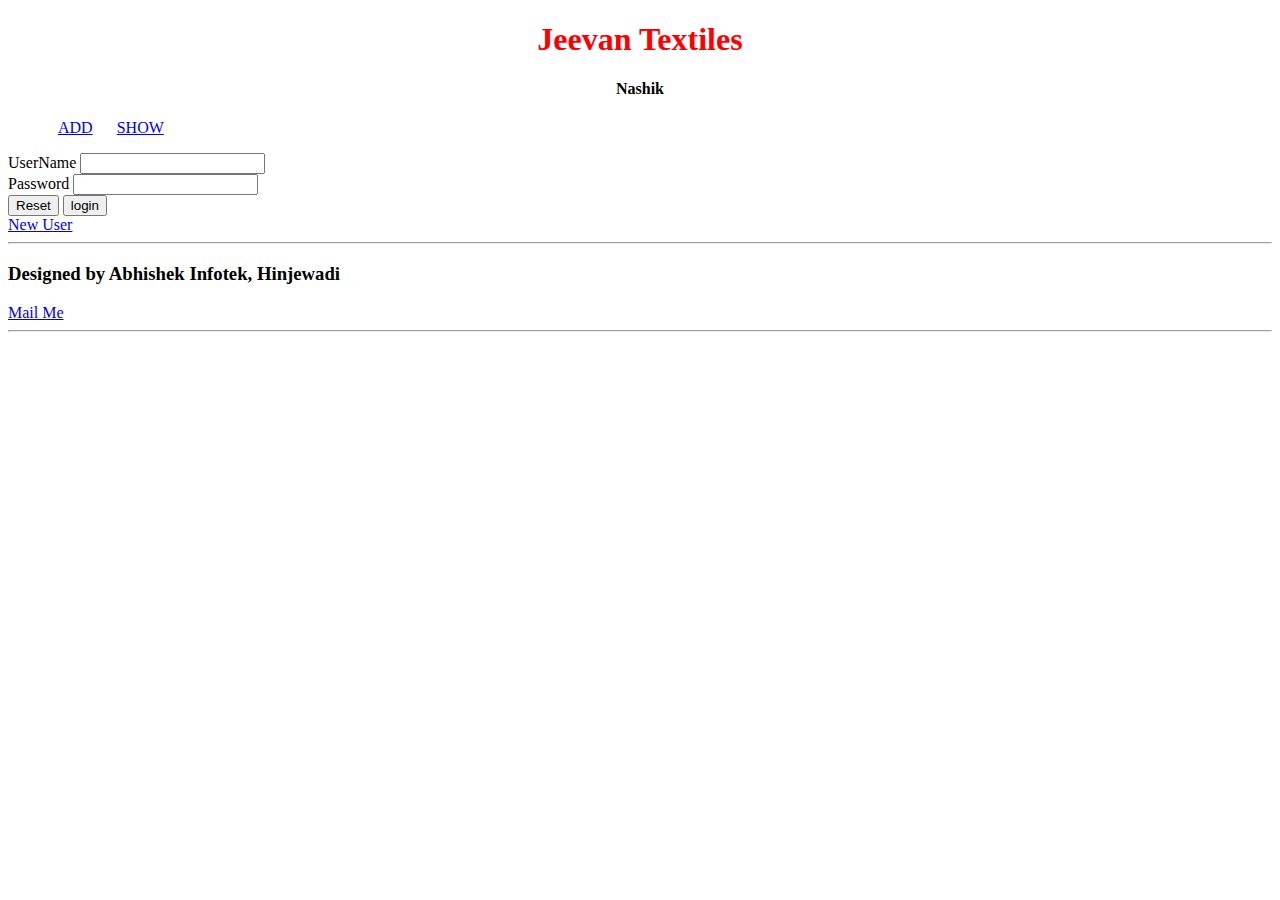
<file: HTML_Examples/WebContent/index.html>
<!DOCTYPE html>
<html>
<head>
<meta charset="UTF-8">
<title>Jeevan Textiles</title>
<link rel="stylesheet" href="styles/style.css">
</head>
<body>
<header>
	<h1>Jeevan Textiles</h1>
	<h4 class="center">Nashik</h4>

	<nav>
		<ul>
			<li><a href="AddInvoice.html">ADD</a></li>
			<li><a href="ShowInvoice.html">SHOW</a></li>
		</ul>
	</nav>

</header>

<section>

<form action="ShowInvoice.html" method="get">

	<div>
		<label>UserName</label>
		<input type="text" name="userName" required="required">
	</div>
	
	<div>
		<label>Password</label>
		<input type="password" name="password" required="required">
	</div>
	
	<div>
		<input type="reset">
		<input type="submit" value="login">
	</div>

</form>



<div>
<a href="RegisterUser.html">New User</a>
</div>


</section>

<footer>
<hr>
<p><h3>Designed by Abhishek Infotek, Hinjewadi</h3></p>
<a href="mailTo:admin@abc.com">Mail Me</a>
<hr>
</footer>

</body>
</html>
</file>
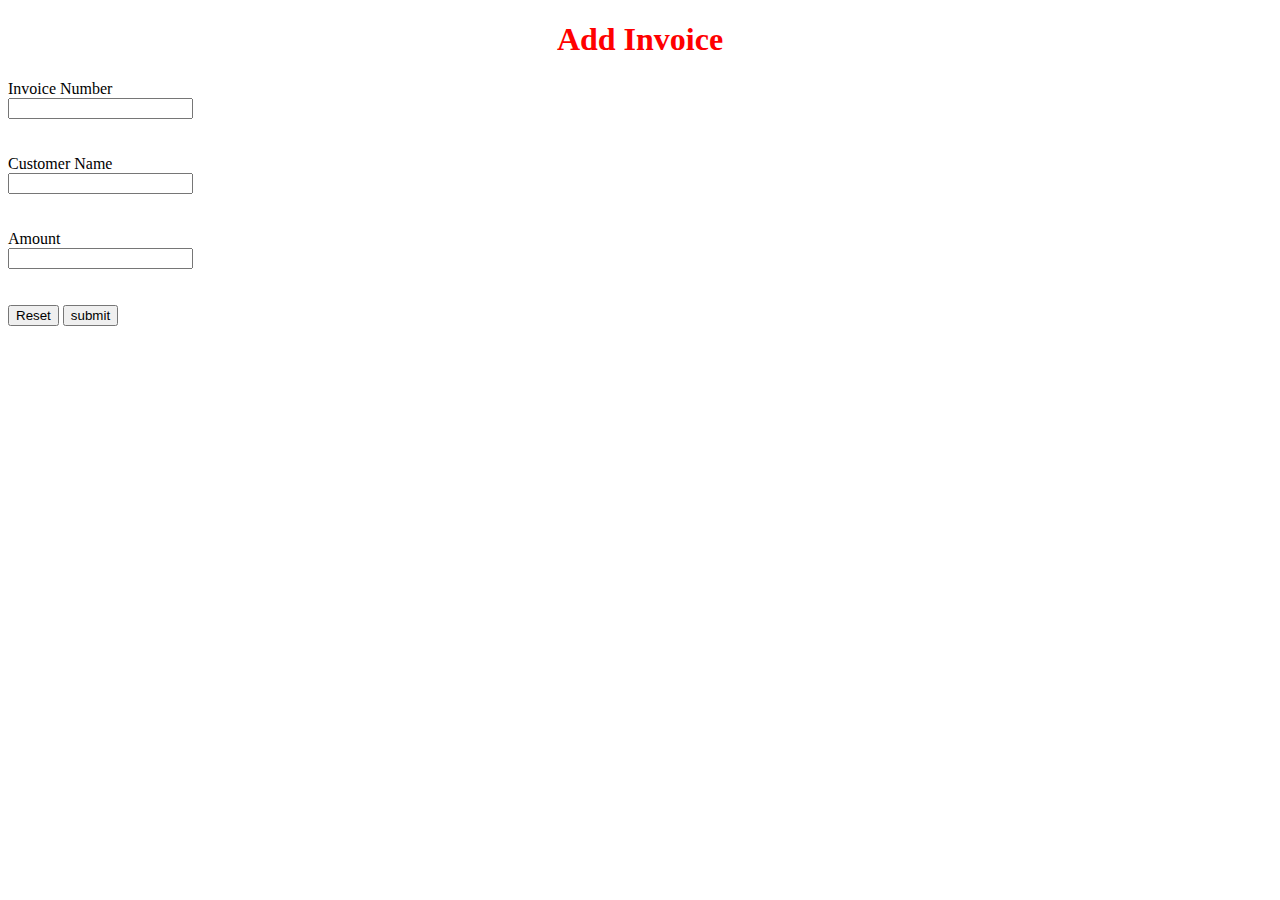
<file: HTML_Examples/WebContent/AddInvoice.html>
<!DOCTYPE html>
<html>
<head>
<meta charset="UTF-8">
<title>Add Invoice</title>
<link rel="stylesheet" href="styles/style.css">

</head>
<body>

<header>
<h1>Add Invoice</h1>
</header>

<section>
	<form action="ShowInvoice.html" method="get">

	<div>
		<label>Invoice Number</label>
		<br>
		<input type="number" name="invoiceNumber" required="required">
	</div>
	<br><br>
	<div>
		<label>Customer Name</label>
		<br>
		<input type="text" name="customerName" required="required">
	</div>
	<br><br>
	<div>
		<label>Amount</label>
		<br>
		<input type="number" name="amount" required="required">
	</div>
	<br><br>
	<div>
		<input type="reset">
		<input type="submit" value="submit">
	</div>

	</form>
</section>

</body>
</html>
</file>
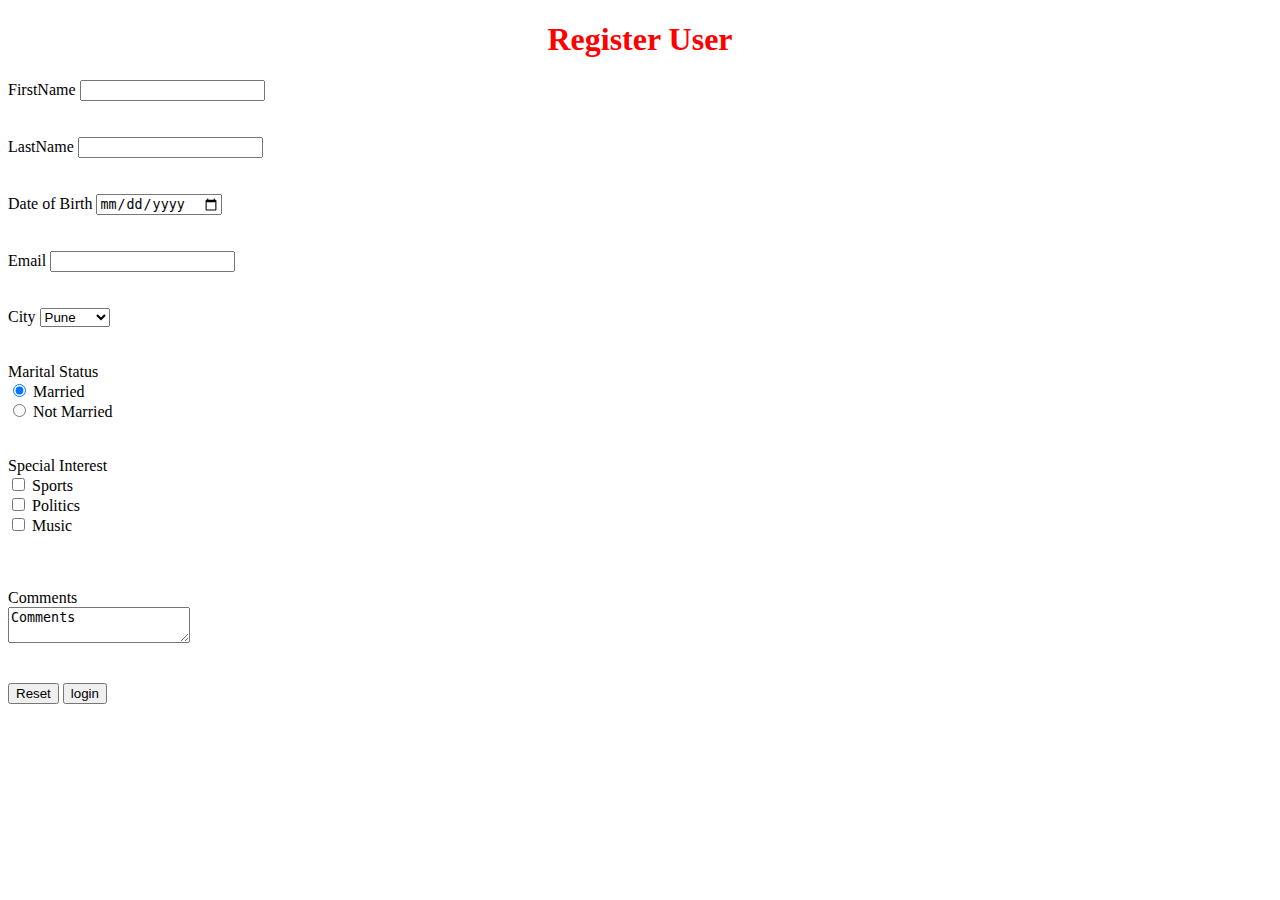
<file: HTML_Examples/WebContent/RegisterUser.html>
<!DOCTYPE html>
<html>
<head>
<meta charset="UTF-8">
<title>Register User</title>
<link rel="stylesheet" href="styles/style.css">
</head>
<body>

<header>
<h1>Register User</h1>
</header>

<section>

<form action="ShowInvoice.html" method="get">

	<div>
		<label>FirstName</label>
		<input type="text" name="firstName" required="required">
		<br>
	</div>
	<br><br>
	<div>
		<label>LastName</label>
		<input type="text" name="lastName" required="required">
		<br>
	</div>
	<br><br>
	<div>
		<label>Date of Birth</label>
		<input type="date" name="dateOfBirth" required="required">
		<br>
	</div>
	<br><br>
	<div>
		<label>Email</label>
		<input type="email" name="email" required="required">
		<br>
	</div>
	<br><br>
	<div>
		<label>City</label>
		
	    <select id="cars" name="cars">
	    <option value="pune">Pune</option>
	    <option value="mumbai">Mumbai</option>
	    <option value="nashik">Nashik</option>
	    <option value="nagpur">Nagpur</option>
	    </select>
		<br>
	</div>
	<br><br>
	<div>
		<label>Marital Status</label>
		
		<br>
		  <input type="radio" name="married" value="married" checked>
		  <label>Married</label>
		<br>
		  <input type="radio" name="notMarried" value="notMarried">
		  <label>Not Married</label>
		<br>
	</div>
	<br><br>
	<div>
		<label>Special Interest</label>
		<br>
		
		<input type="checkbox" name="sports" value="sports">
	    <label>Sports</label><br>
	    <input type="checkbox" name=politics value="politics">
	    <label>Politics</label><br>
	    <input type="checkbox" name="music" value="music">
	    <label>Music</label><br><br>
	</div>
	<br><br>
	<div>
		<label>Comments</label>
		<br>
		<textarea name="comments">Comments</textarea>
		<br>
	</div>
	<br><br>
	<div>
		<input type="reset">
		<input type="submit" value="login">
	</div>

</form>

</section>


</body>
</html>
</file>
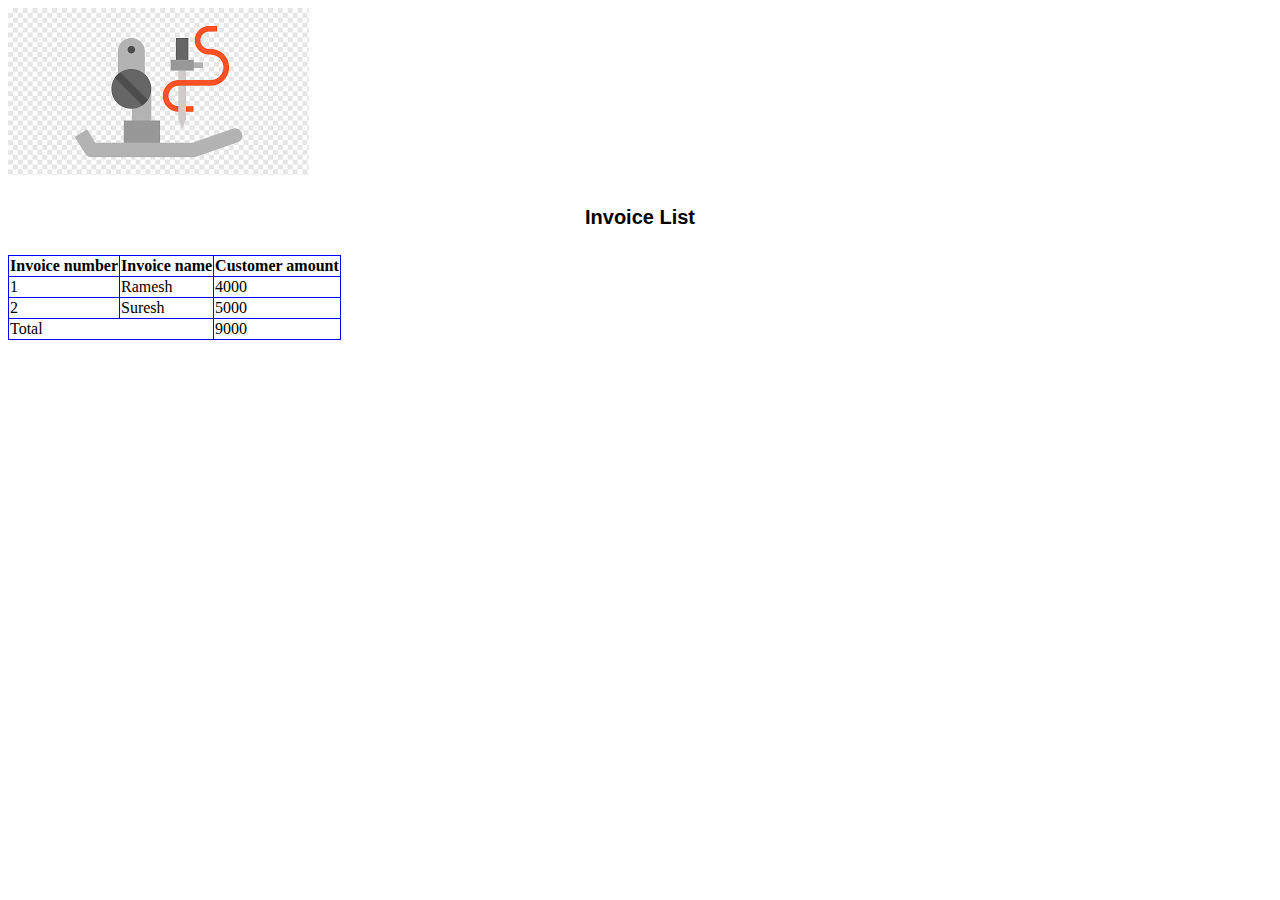
<file: HTML_Examples/WebContent/ShowInvoice.html>
<!DOCTYPE html>
<html>
<head>
<meta charset="UTF-8">
<title>Show Invoices</title>
<link rel="stylesheet" href="styles/style.css">

<style type="css">
img
{
width:100px;
height:100px;
border: 1px solid #00FF00;
}
</style>

</head>
<body>

<header>
<img src="images/logo.png" alt="logo">
<h4 style="text-align:center;font-family: Arial; font-size: 20px;">Invoice List</h4>
</header>

<table>

	<thead>
	<tr>
	<th>Invoice number</th>
	<th>Invoice name</th>
	<th>Customer amount</th>
	</tr>
	</thead>
	
	<tbody>
	<tr>
	<td>1</td>
	<td>Ramesh</td>
	<td>4000</td>
	</tr>
	
	<tr>
	<td>2</td>
	<td>Suresh</td>
	<td>5000</td>
	</tr>
	</tbody>
	
	<tfoot>
	<tr>
	<td colspan="2">Total</td>
	<td>9000</td>
	</tr>
	</tfoot>

</table>

</body>
</html>
</file>
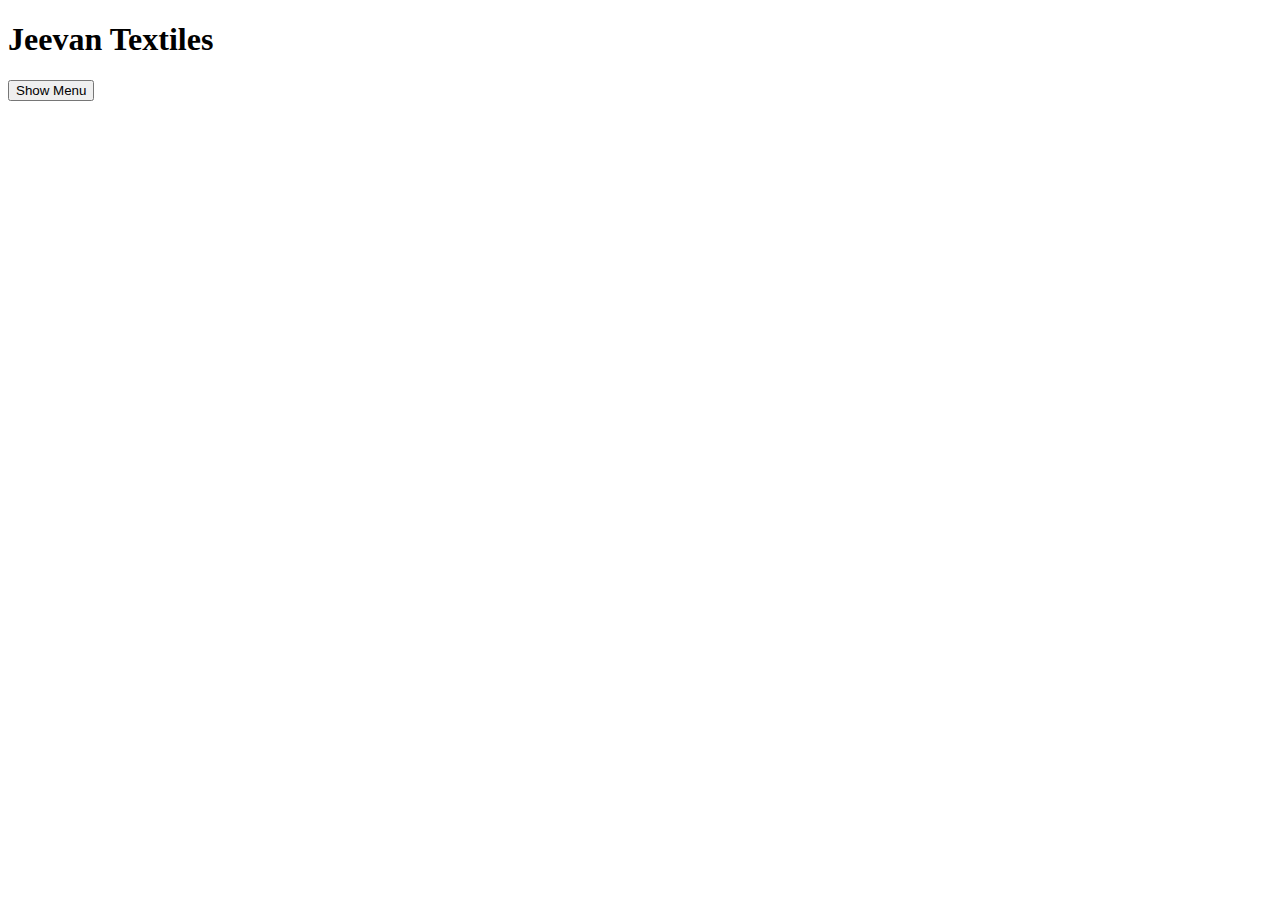
<file: HTML_Examples/WebContent/UsingJavascript.html>
<!DOCTYPE html>
<html>
<head>
<meta charset="UTF-8">
<title>Using Javascript</title>

<script type="text/javascript">

function addHeading()
{
var head=document.getElementById("heading");
head.innerHTML="Jeevan Textiles";
}

</script>

</head>
<body>

<h1 id="heading"></h1>
<nav id="menu"></nav>
<button id="menuButton">Show Menu</button>

<script type="text/javascript">
addHeading();

var menuButton=document.getElementById("menuButton");

menuButton.addEventListener("click",function(){
	
	var navBar=document.getElementById("menu");
	
	navBar.innerHTML="<a href='#'>Menu</a>"
});

</script>

</body>
</html>
</file>
<file: HTML_Examples/WebContent/styles/style.css>
@charset "UTF-8";

h1
{
	text-align: center;
	color: #FF0000;
}

.center
{
	text-align: center;
}

table
{
	border: 1px solid #0000FF;
	border-collapse: collapse;
	margin-left: 0;
	margin-right: 0;
	
}

tr,td,th
{
	border: 1px solid #0000FF;
}

ul>li
{
	display: inline;
	margin: 10px;
}

.registerClass
{
	text-align: center;
	color: #0000FF;
}
</file>
